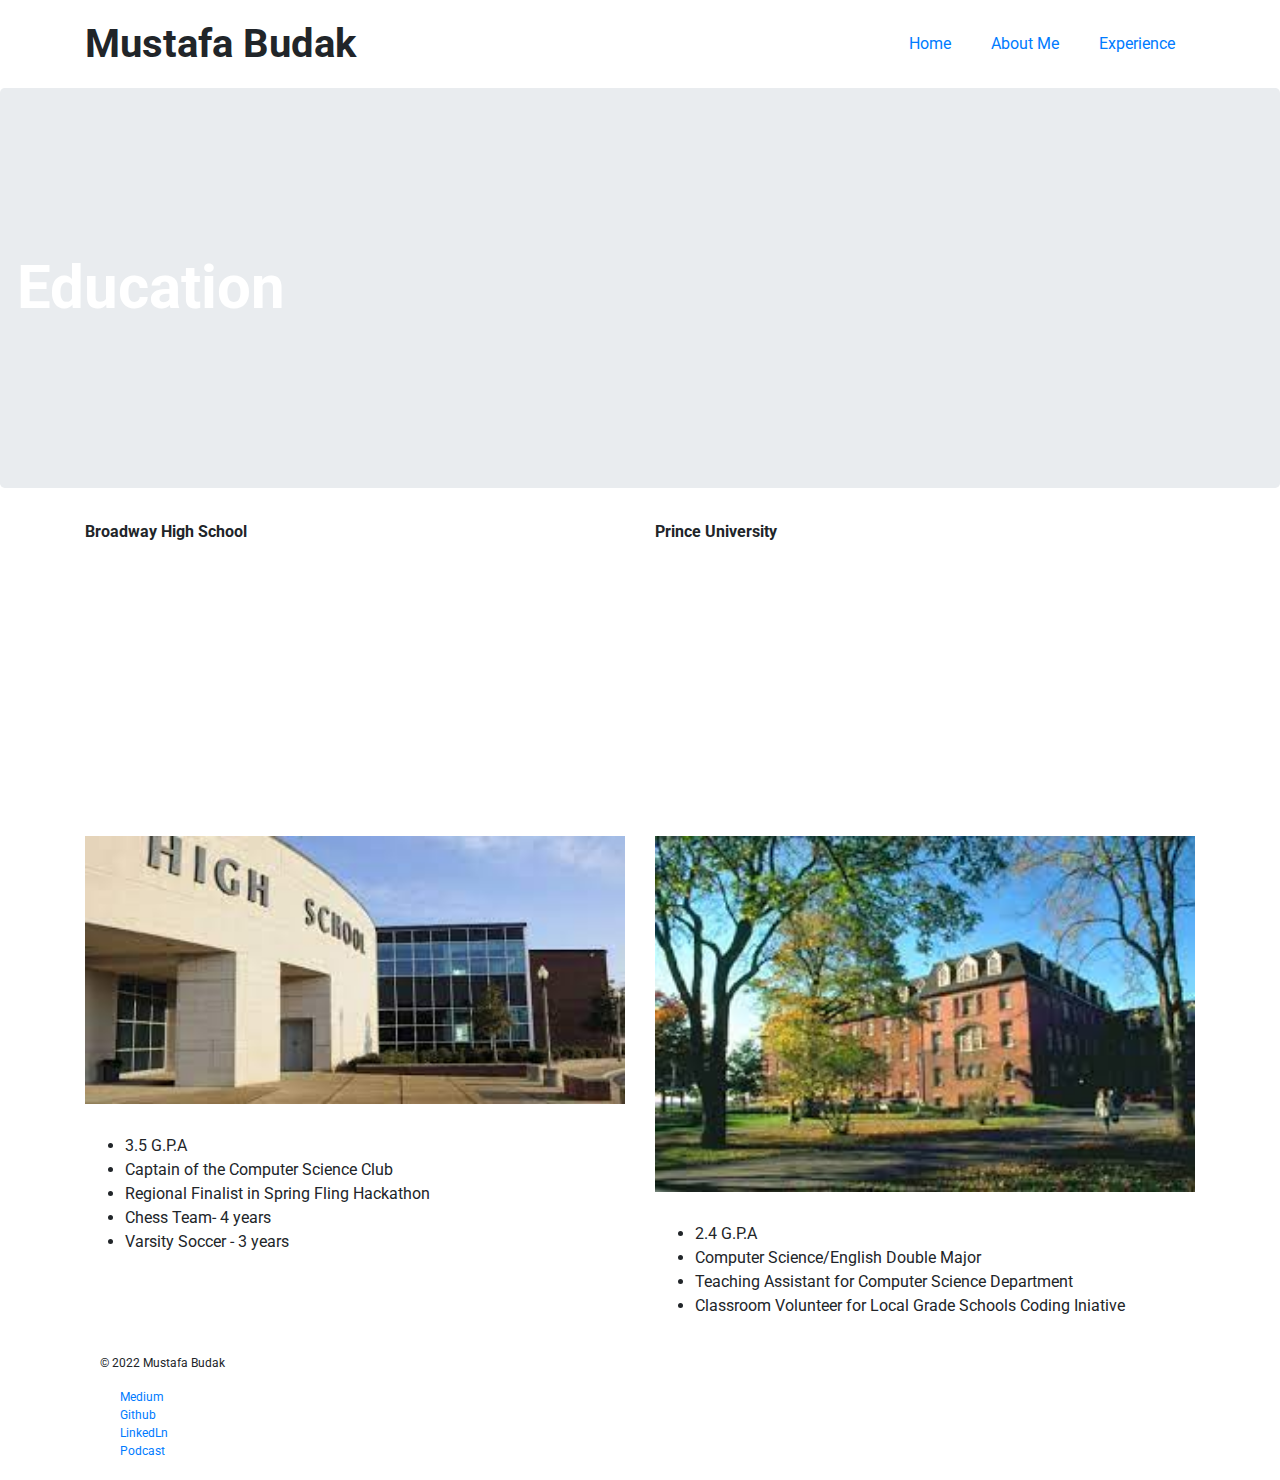
<file: education.html>
<!DOCTYPE html>
<html lang="en">
<head>
     <meta charset="UTF-8">
     <meta http-equiv="X-UA-Compatible" content="IE=edge">
     <meta name="viewport" content="width=device-width, initial-scale=1.0">
     <link rel="stylesheet" href="https://stackpath.bootstrapcdn.com/bootstrap/4.3.1/css/bootstrap.min.css" integrity="sha384-ggOyR0iXCbMQv3Xipma34MD+dH/1fQ784/j6cY/iJTQUOhcWr7x9JvoRxT2MZw1T" crossorigin="anonymous">
    <link href='https://fonts.googleapis.com/css?family=Roboto:300,400,700' rel='stylesheet' type='text/css'>
    <link href="style.css" type="text/css" rel="stylesheet">
     <title>About Me</title>
</head>
<body>
     <header class="container">
          <div class="row">
           <h1 class="col-sm-6">Mustafa Budak </h1>
           <nav class="col-sm-6 text-right">
                <a href="index.html">Home</a>
                <a href="about.html">About Me</a>
                <a href="experience.html">Experience</a>
           </nav>
          </div>
     </header>

     <section class="jumbotron">
          <div>
               <div class="row">
                    <h2>Education</h2> 
                   
               </div>
          </div>
     </section>

     <section class="container">
          <div class="row">
               <div class="col-sm-6">
                    <p class="font-weight-bold portrait">Broadway High School</p>
                    <img src="indir.jpg" alt="">
                    <ul>
                         <li>3.5 G.P.A</li>
                         <li>Captain of the Computer Science Club</li>
                         <li>Regional Finalist in Spring Fling Hackathon</li>
                         <li>Chess Team- 4 years</li>
                         <li>Varsity Soccer - 3 years</li>
                    </ul>
               </div>
               <div class="col-sm-6">
                    <p class="font-weight-bold portrait">Prince University</p>
                    <img src="indir (1).jpg" alt="">
                    <ul>
                         <li>2.4 G.P.A</li>
                         <li>Computer Science/English Double Major</li>
                         <li>Teaching Assistant for Computer Science Department</li>
                         <li>Classroom Volunteer for Local Grade Schools Coding Iniative</li>
                    </ul>
               </div>
          </div>
     </section>

     <footer class="container">
          <p class="col-sm-4">&copy; 2022 Mustafa Budak</p>
          <div class="col-sm-2"><a href="https://medium.com/">Medium</a>
          </div>
          <div class="col-sm-2"><a href="http://github.com">Github</a></div>
          <div class="col-sm-2"><a href="http://www.linkedin.com">LinkedLn</a></div>
          <div class="col-sm-2"><a href="http://tunein.com/podcast">Podcast</a></div>
     </footer>
</body>
</html>
</file>
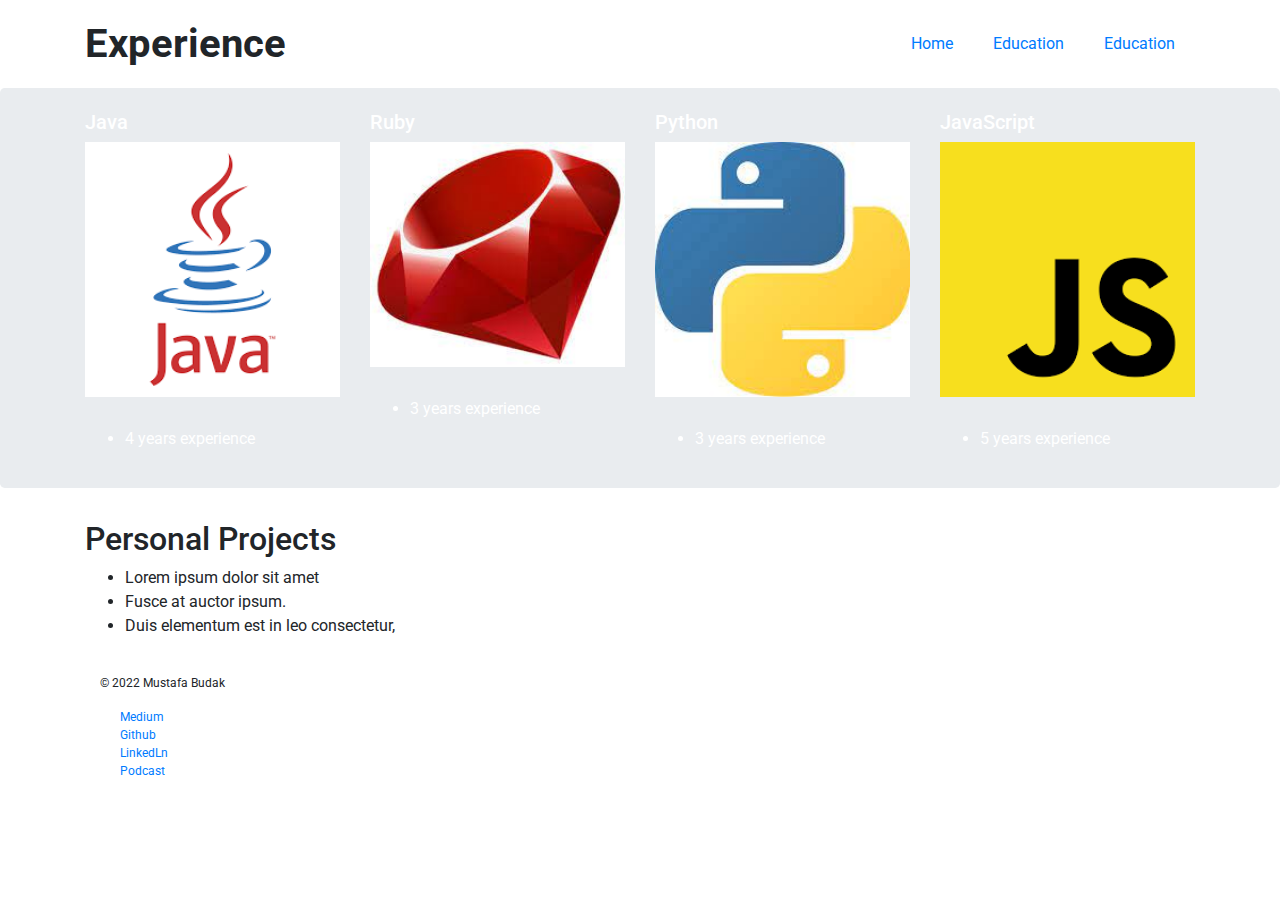
<file: experience.html>
<!DOCTYPE html>
<html lang="en">
<head>
     <meta charset="UTF-8">
     <meta http-equiv="X-UA-Compatible" content="IE=edge">
     <meta name="viewport" content="width=device-width, initial-scale=1.0">
     <link rel="stylesheet" href="https://stackpath.bootstrapcdn.com/bootstrap/4.3.1/css/bootstrap.min.css" integrity="sha384-ggOyR0iXCbMQv3Xipma34MD+dH/1fQ784/j6cY/iJTQUOhcWr7x9JvoRxT2MZw1T" crossorigin="anonymous">
    <link href='https://fonts.googleapis.com/css?family=Roboto:300,400,700' rel='stylesheet' type='text/css'>
    <link href="style.css" type="text/css" rel="stylesheet">
     <title>Experience</title>
</head>
<body>
     <header class="container">
          <div class="row">
           <h1 class="col-sm-6">Experience</h1>
           <nav class="col-sm-6 text-right">
                <a href="index.html">Home</a>
                <a href="education.html">Education</a>
                <a href="education.html">Education</a>
           </nav>
          </div>
     </header>

     <section class="jumbotron">
          <section class="container">
               <div class="row">
               <div class="col-sm-3">
                    <h5>Java</h5>
                    <img src="java.png" alt="">
                    <ul>
                         <li>4 years experience</li>
                    </ul>
               </div>
               <div class="col-sm-3">
                    <h5>Ruby</h5>
                    <img src="ruby.jpg" alt="">
                    <ul>
                         <li>3 years experience</li>
                    </ul>
               </div>
               <div class="col-sm-3">
                    <h5>Python</h5>
                    <img src="python.jpg" alt="">
                    <ul>
                         <li>3 years experience</li>
                    </ul>
               </div>
               <div class="col-sm-3">
                    <h5>JavaScript</h5>
                    <img src="js.png" alt="">
                    <ul>
                         <li>5 years experience</li>
                    </ul>
               </div>
          </div>
          
          </section>
     </section>

     <section class="container">
          <h2>Personal Projects</h2>
          <ul>
               <li>Lorem ipsum dolor sit amet</li>
               <li> Fusce at auctor ipsum.</li>
               <li>Duis elementum est in leo consectetur, </li>
          </ul>
     </section>

     <footer class="container">
          <p class="col-sm-4">&copy; 2022 Mustafa Budak</p>
          <div class="col-sm-2"><a href="https://medium.com/">Medium</a></div>
          <div class="col-sm-2"><a href="http://github.com">Github</a></div>
          <div class="col-sm-2"><a href="http://www.linkedin.com">LinkedLn</a></div>
          <div class="col-sm-2"><a href="http://tunein.com/podcast">Podcast</a></div>
     </footer>
</body>
</html>
</file>
<file: style.css>
body {
     font-family: Roboto, sans-serif;
     background-image: url('https://content.codecademy.com/courses/learn-css-selectors-visual-rules/hypnotize_bg.png');
   }
   
   header {
     padding: 20px 0;
   }
   
   header .row,
   footer .row {
     display: flex;
     align-items: center;
   }
   
   h1 {
     font-weight: 700;
     margin: 0;
   }
   
   nav {
     display: flex;
     justify-content: flex-end;
   }
   
   a {
     padding: 0 20px;
     margin: 0;
   }
   
   .jumbotron {
     display: flex;
     align-items: center;
     background-image: url('https://content.codecademy.com/projects/personal_portfolio/background.jpeg');
     background-size: cover;
     color: #ffffff;
     height: 400px;
   }
   
   .jumbotron h2 {
     font-size: 60px;
     font-weight: 700;
     margin: 0;
     color: #fff;
   }
   
   .jumbotron h3 {
     margin: 0 0 20px;
     color: #fff;
   }
   
   section .row img {
     margin: 0 0 30px;
     width: 100%;
   }
   
   .col-md-6 {
     margin: 0 0 30px;
   }
   
   .btn.btn-primary {
     border-radius: 2px;
     border: 0px;
     color: #fbd1d5;
     background-color: #ffffff;
   }
   
   .btn.btn-primary:hover {
     color: #ffffff;
     background-color: #fbd1d5;
   }
   
   .btn-secondary {
     background-color: #2a70e0;
     color: #ffffff;
     margin: 0 0 30px;
   }
   
   .portrait {
     width:  350px;
     height: 300px;
   }
   
   figure img {
     width: 100%;
     height: auto;
   }
   
   figure {
     margin-bottom: 30px;
   }
   
   footer {
     font-size: 12px;
     padding: 20px 0;
   }
   
   footer .col-sm-8 {
     display: flex;
     justify-content: flex-end;
   }
   
   footer ul {
     list-style: none;
   }
</file>
